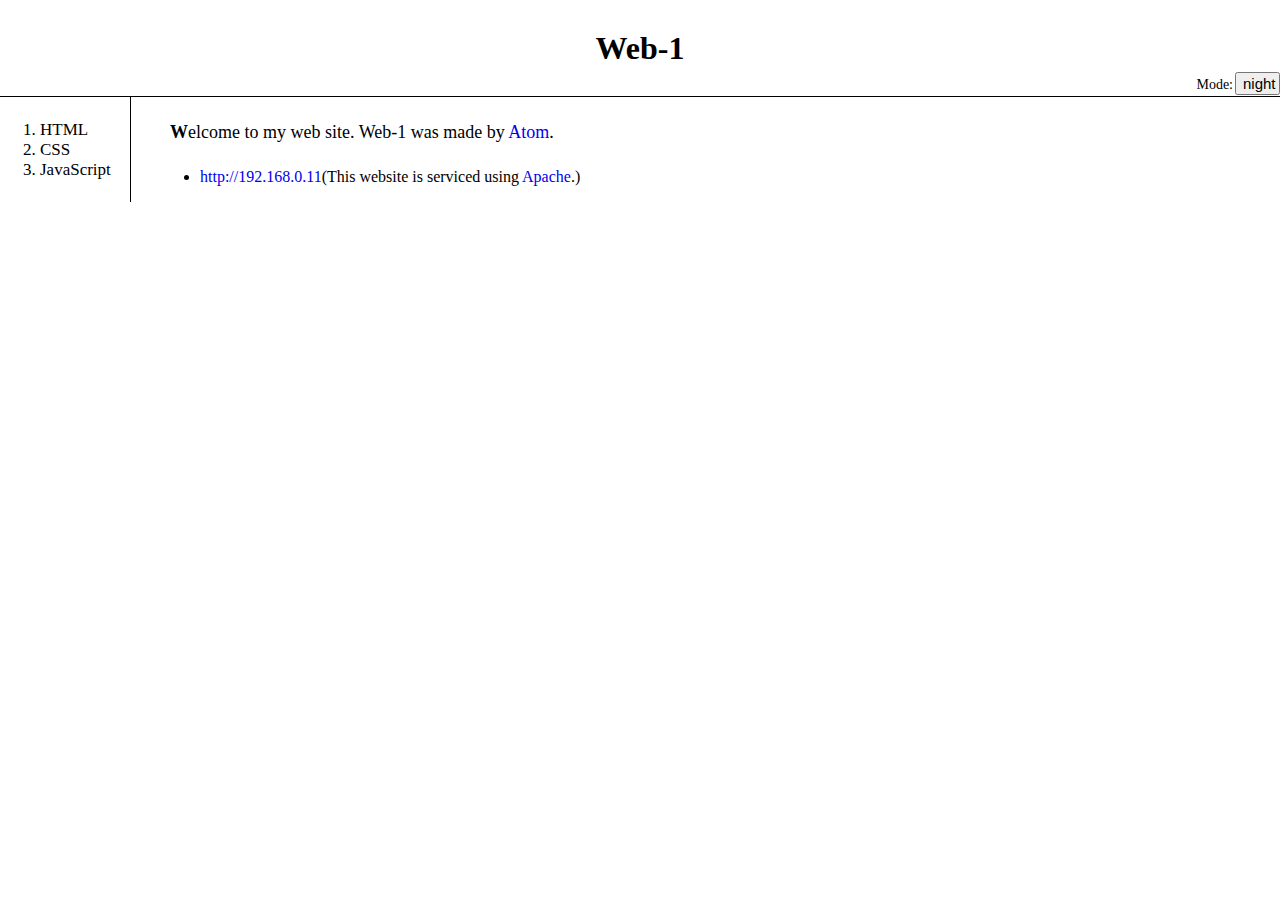
<file: index.html>
<!DOCTYPE html>
<html>
  <head>
    <meta charset="utf-8">
    <title>Web-1</title>
    <link rel="stylesheet" href="style.css">
    <script src="https://ajax.googleapis.com/ajax/libs/jquery/3.5.1/jquery.min.js"></script>
    <script src="colors.js"></script>
    <!-- Global site tag (gtag.js) - Google Analytics -->
    <script async src="https://www.googletagmanager.com/gtag/js?id=G-97CCD027RY"></script>
    <script>
      window.dataLayer = window.dataLayer || [];
      function gtag(){dataLayer.push(arguments);}
      gtag('js', new Date());

      gtag('config', 'G-97CCD027RY');
    </script>
  </head>
  <body>
    <h1><a class="titlelist" href="index.html" title="Main page">Web-1</a></h1>
    <div id="modebox">Mode:<input type="button" value="night" onclick="night_DayHandler(this)"></div>
    <div class = "grid">
      <ol id="list">
        <li><a class="titlelist" href="1.html" title="HTML">HTML</a></li>
        <li><a class="titlelist" href="2.html" title="CSS">CSS</a></li>
        <li><a class="titlelist" href="3.html" title="JavaScript">JavaScript</a></li>
      </ol>
      <p id= "introduction"><strong>W</strong>elcome to my web site. Web-1 was made by <a class="links" href="https://atom.io/" title="Atom homepage" target="_blank">Atom</a>.
      </p>
      <ul>
        <li><a class="links" href="http://192.168.0.11" title="Web-1" target="_blank">http://192.168.0.11</a>(This website is serviced using <a class="links" href="https://httpd.apache.org/" title="Apache homepage" target="_blank">Apache</a>.)</li>
      </ul>
    </div>
    <div id="disqus_thread"></div>
    <script>
        /**
        *  RECOMMENDED CONFIGURATION VARIABLES: EDIT AND UNCOMMENT THE SECTION BELOW TO INSERT DYNAMIC VALUES FROM YOUR PLATFORM OR CMS.
        *  LEARN WHY DEFINING THESE VARIABLES IS IMPORTANT: https://disqus.com/admin/universalcode/#configuration-variables    */
        /*
        var disqus_config = function () {
        this.page.url = PAGE_URL;  // Replace PAGE_URL with your page's canonical URL variable
        this.page.identifier = PAGE_IDENTIFIER; // Replace PAGE_IDENTIFIER with your page's unique identifier variable
        };
        */
        (function() { // DON'T EDIT BELOW THIS LINE
        var d = document, s = d.createElement('script');
        s.src = 'https://web-1-z62rfdjtwi.disqus.com/embed.js';
        s.setAttribute('data-timestamp', +new Date());
        (d.head || d.body).appendChild(s);
        })();
    </script>
    <noscript>Please enable JavaScript to view the <a href="https://disqus.com/?ref_noscript">comments powered by Disqus.</a></noscript>
  </body>
</html>
</file>
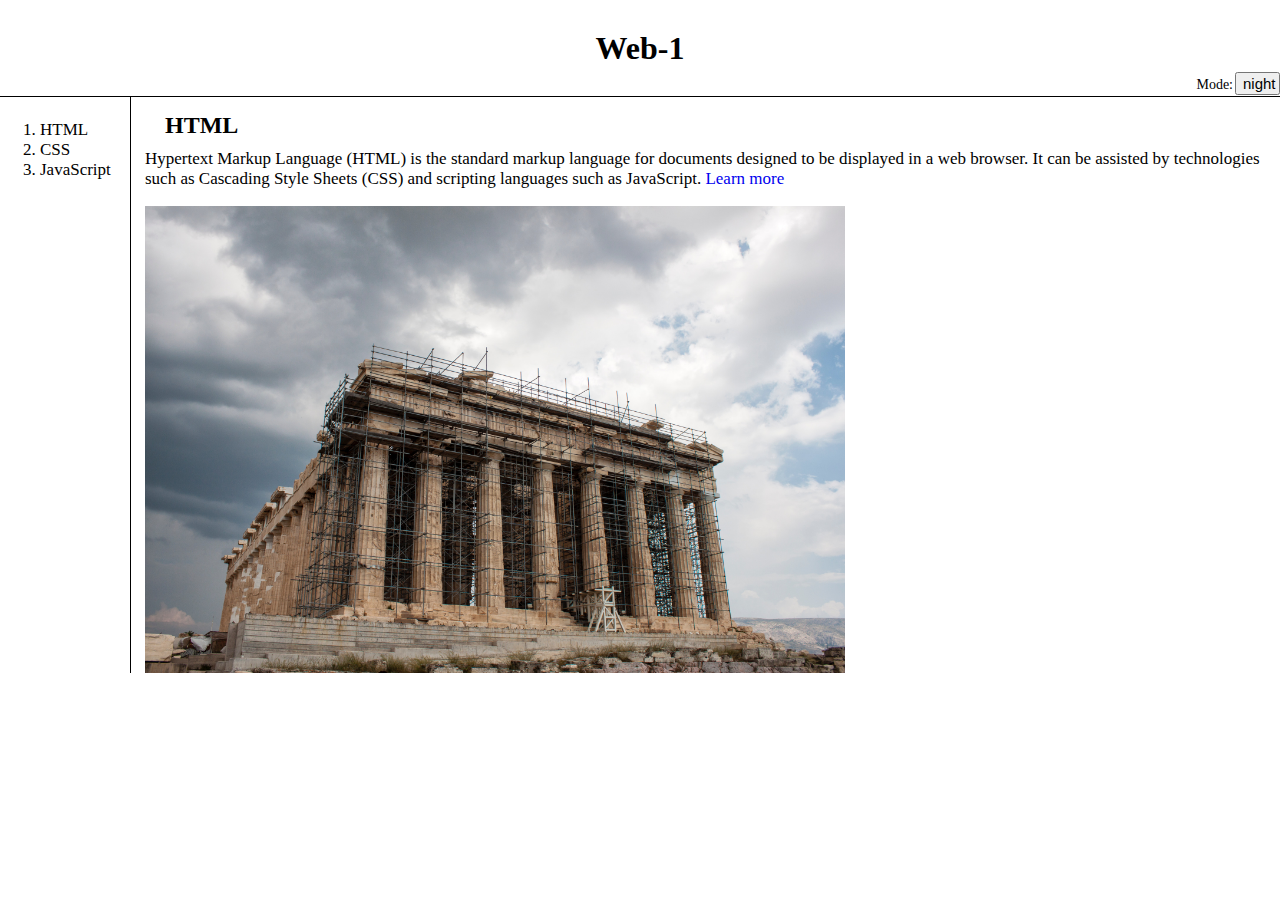
<file: 1.html>
<!DOCTYPE html>
<html>
  <head>
    <meta charset="utf-8">
    <title>HTML</title>
    <link rel="stylesheet" href="style.css">
    <script src="https://ajax.googleapis.com/ajax/libs/jquery/3.5.1/jquery.min.js"></script>
    <script src="colors.js"></script>
    <!-- Global site tag (gtag.js) - Google Analytics -->
    <script async src="https://www.googletagmanager.com/gtag/js?id=G-97CCD027RY"></script>
    <script>
      window.dataLayer = window.dataLayer || [];
      function gtag(){dataLayer.push(arguments);}
      gtag('js', new Date());

      gtag('config', 'G-97CCD027RY');
    </script>
  </head>
  <body>
    <h1><a class="titlelist" href="index.html" title="Main page">Web-1</a></h1>
    <div id="modebox">Mode:<input type="button" value="night" onclick="night_DayHandler(this)"></div>
    <div class = "grid">
      <ol id="list">
        <li><a class="titlelist" href="1.html" title="HTML">HTML</a></li>
        <li><a class="titlelist" href="2.html" title="CSS">CSS</a></li>
        <li><a class="titlelist" href="3.html" title="JavaScript">JavaScript</a></li>
      </ol>
      <h2>HTML</h2>
      <p>
        Hypertext Markup Language (HTML) is the standard markup language for documents designed to be displayed in a web browser. It can be assisted by technologies such as Cascading Style Sheets (CSS) and scripting languages such as JavaScript.
        <a class="links" href="https://en.wikipedia.org/wiki/HTML" title="HTML-Wikipedia" target="_blank">Learn more</a>
      </p>
      <img src="html.jpg" width=100%>
    </div>
  </body>
</html>
</file>
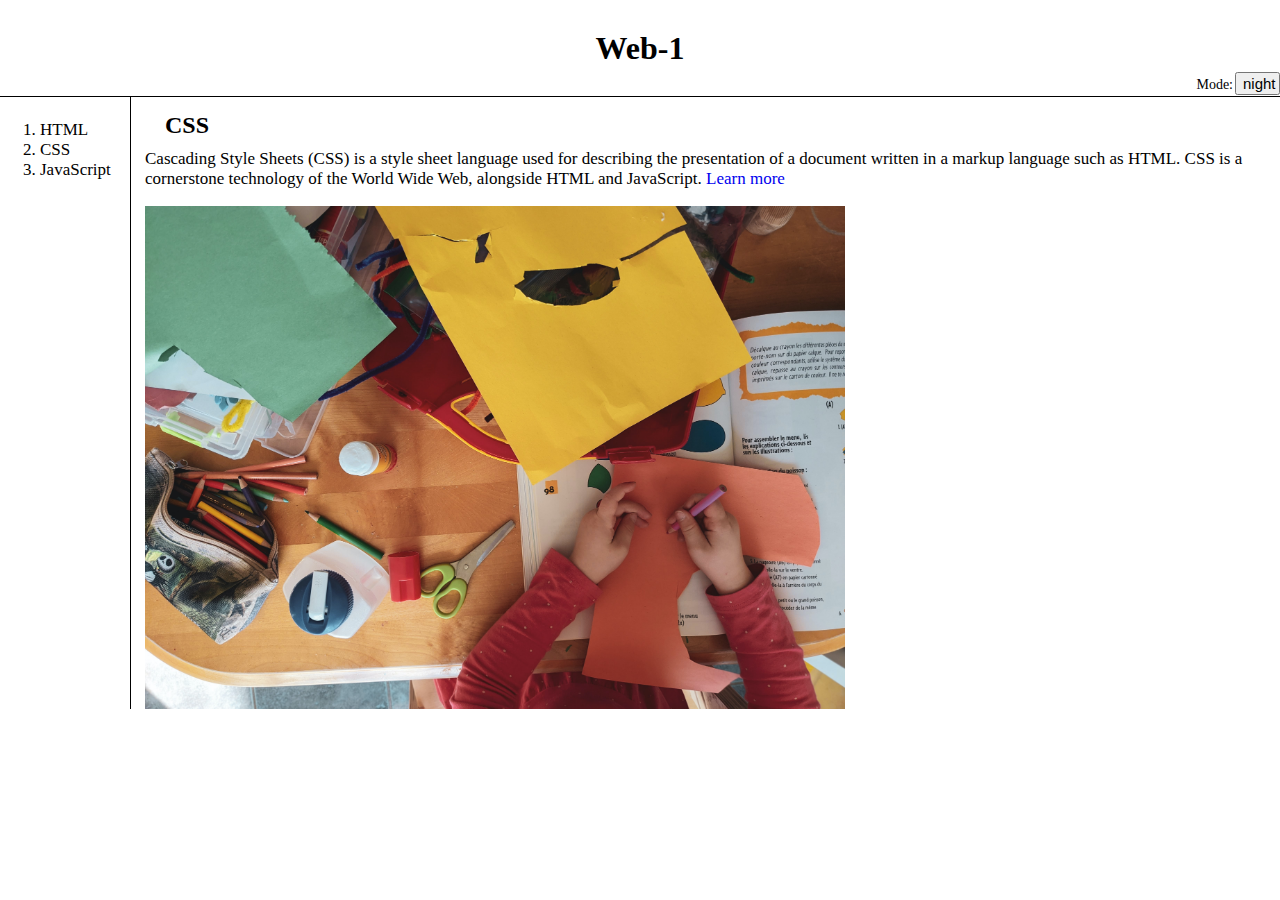
<file: 2.html>
<!DOCTYPE html>
<html>
  <head>
    <meta charset="utf-8">
    <title>CSS</title>
    <link rel="stylesheet" href="style.css">
    <script src="https://ajax.googleapis.com/ajax/libs/jquery/3.5.1/jquery.min.js"></script>
    <script src="colors.js"></script>
    <!-- Global site tag (gtag.js) - Google Analytics -->
    <script async src="https://www.googletagmanager.com/gtag/js?id=G-97CCD027RY"></script>
    <script>
      window.dataLayer = window.dataLayer || [];
      function gtag(){dataLayer.push(arguments);}
      gtag('js', new Date());

      gtag('config', 'G-97CCD027RY');
    </script>
  </head>
  <body>
    <h1><a class="titlelist" href="index.html" title="Main page">Web-1</a></h1>
    <div id="modebox">Mode:<input type="button" value="night" onclick="night_DayHandler(this)"></div>
    <div class = "grid">
      <ol id="list">
        <li><a class="titlelist" href="1.html" title="HTML">HTML</a></li>
        <li><a class="titlelist" href="2.html" title="CSS">CSS</a></li>
        <li><a class="titlelist" href="3.html" title="JavaScript">JavaScript</a></li>
      </ol>
      <h2>CSS</h2>
      <p>
        Cascading Style Sheets (CSS) is a style sheet language used for describing the presentation of a document written in a markup language such as HTML. CSS is a cornerstone technology of the World Wide Web, alongside HTML and JavaScript.
        <a class="links"href="https://en.wikipedia.org/wiki/CSS" title="CSS-Wikipedia" target="_blank">Learn more</a>
      </p>
      <img src="css.jpg" width=100%>
    </div>
  </body>
</html>
</file>
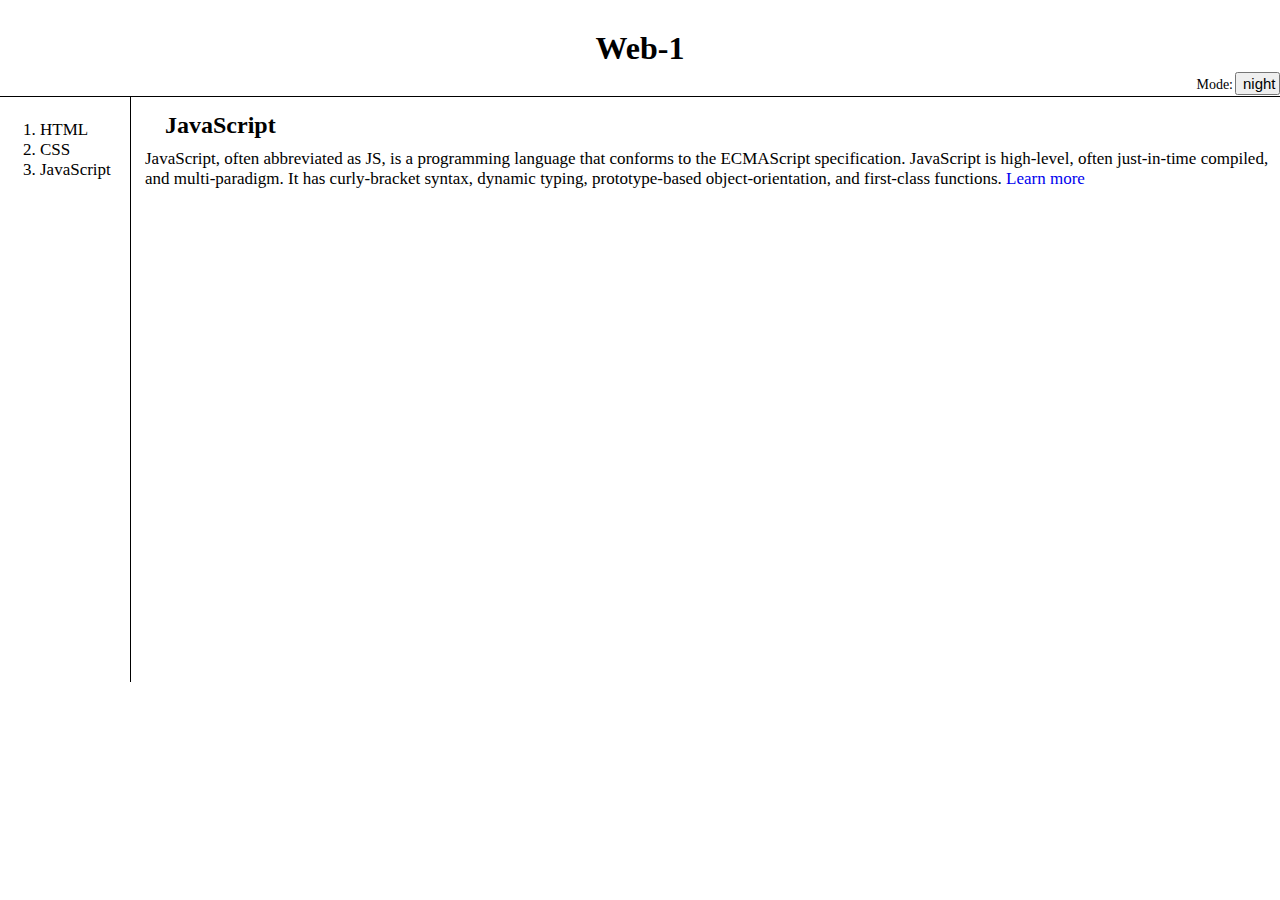
<file: 3.html>
<!DOCTYPE html>
<html>
  <head>
    <meta charset="utf-8">
    <title>JavaScript</title>
    <link rel="stylesheet" href="style.css">
    <script src="https://ajax.googleapis.com/ajax/libs/jquery/3.5.1/jquery.min.js"></script>
    <script src="colors.js"></script>
    <!-- Global site tag (gtag.js) - Google Analytics -->
    <script async src="https://www.googletagmanager.com/gtag/js?id=G-97CCD027RY"></script>
    <script>
      window.dataLayer = window.dataLayer || [];
      function gtag(){dataLayer.push(arguments);}
      gtag('js', new Date());

      gtag('config', 'G-97CCD027RY');
    </script>
  </head>
  <body>
    <h1><a class="titlelist" href="index.html" title="Main page">Web-1</a></h1>
    <div id="modebox">Mode:<input type="button" value="night" onclick="night_DayHandler(this)"></div>
    <div class = "grid">
      <ol id="list">
        <li><a class="titlelist" href="1.html" title="HTML">HTML</a></li>
        <li><a class="titlelist" href="2.html" title="CSS">CSS</a></li>
        <li><a class="titlelist" href="3.html" title="JavaScript">JavaScript</a></li>
      </ol>
      <h2>JavaScript</h2>
      <p>
        JavaScript, often abbreviated as JS, is a programming language that conforms to the ECMAScript specification. JavaScript is high-level, often just-in-time compiled, and multi-paradigm. It has curly-bracket syntax, dynamic typing, prototype-based object-orientation, and first-class functions.
        <a class="links" href="https://en.wikipedia.org/wiki/JavaScript" title="JavaScript-Wikipedia" target="_blank">Learn more</a>
      </p>
      <div class="container">
        <div style="width:100%;height:0;padding-bottom:68%;position:relative;"><iframe src="https://giphy.com/embed/gZEBpuOkPuydi" width="100%" height="100%" style="position:absolute" frameBorder="0" class="giphy-embed" allowFullScreen></iframe></div>
      </div>
    </div>
  </body>
</html>
</file>
<file: style.css>
body{
  margin: 0px;
}
h1{
 text-align : center;
 margin-top : 30px;
 margin-bottom: 5px;
 font-size: 32px;
}
h2{
  margin: 0px;
  padding-left: 35px;
  padding-top:  15px;
  padding-bottom:
}
p{
  padding-left: 15px;
  margin-top: 10px;
  font-size: 17px;
}
#introduction{
  margin: 25px;
  font-size: 18px;
}
ol{
  border-right : solid 1px;
  width : 90px;
  font-size: 17px;
}
ul{
  margin-left: 30px;
  margin-top: 0px;
}
#modebox{
  text-align : right;
  border-bottom: solid 1.5px;
  font-size: 14px;
  padding-bottom: 1px;
}
a{
  text-decoration: none;
}
input{
  width : 45px;
  text-align : center;
  font-size: 15px;
  margin-left: 2px;
}
.titlelist{
  color:black;
}
.grid{
  display: grid;
  grid-template-columns: 130px auto;
}
#list{
  margin: 0px;
  grid-row: 1 / 4;
  padding-top: 23px;
}
img{
  max-width: 700px;
  padding-left: 15px;
}
.container{
  max-width: 700px;
  padding-left: 15px;
}
@media only screen and (max-width: 650px) {
  #modebox{
    border:none;
  }
  #list{
    border:none;
  }
  .grid{
    display:block;
  }
}
</file>
